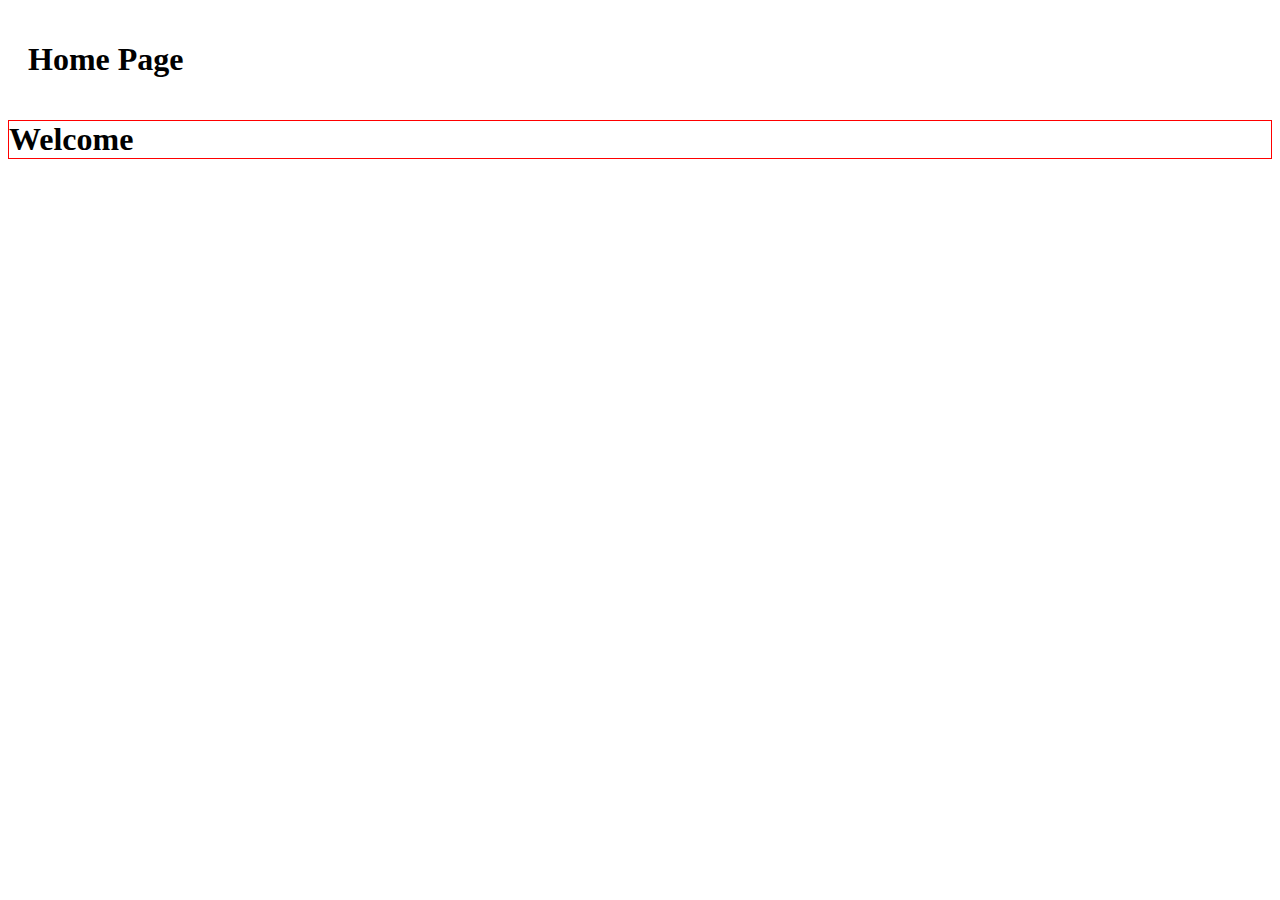
<file: Day3/home.html>
<!DOCTYPE html>
<html lang="en">
<head>
    <meta charset="UTF-8">
    <meta http-equiv="X-UA-Compatible" content="IE=edge">
    <meta name="viewport" content="width=device-width, initial-scale=1.0">
    <link rel="stylesheet" href="style.css">
    <link rel="stylesheet" href="https://cdnjs.cloudflare.com/ajax/libs/bootstrap/5.3.0-alpha1/css/bootstrap.min.css" integrity="sha512-72OVeAaPeV8n3BdZj7hOkaPSEk/uwpDkaGyP4W2jSzAC8tfiO4LMEDWoL3uFp5mcZu+8Eehb4GhZWFwvrss69Q==" crossorigin="anonymous" referrerpolicy="no-referrer" />
    
    <title>Home Page</title>
</head>
<body>
    <div class="container">
        <div class="row mx-auto mt-5">
            <h1 id="h1">Home Page</h1>
            <h1 class="Header">Welcome</h1>

        </div>
    </div>
</body>
</html>
</file>
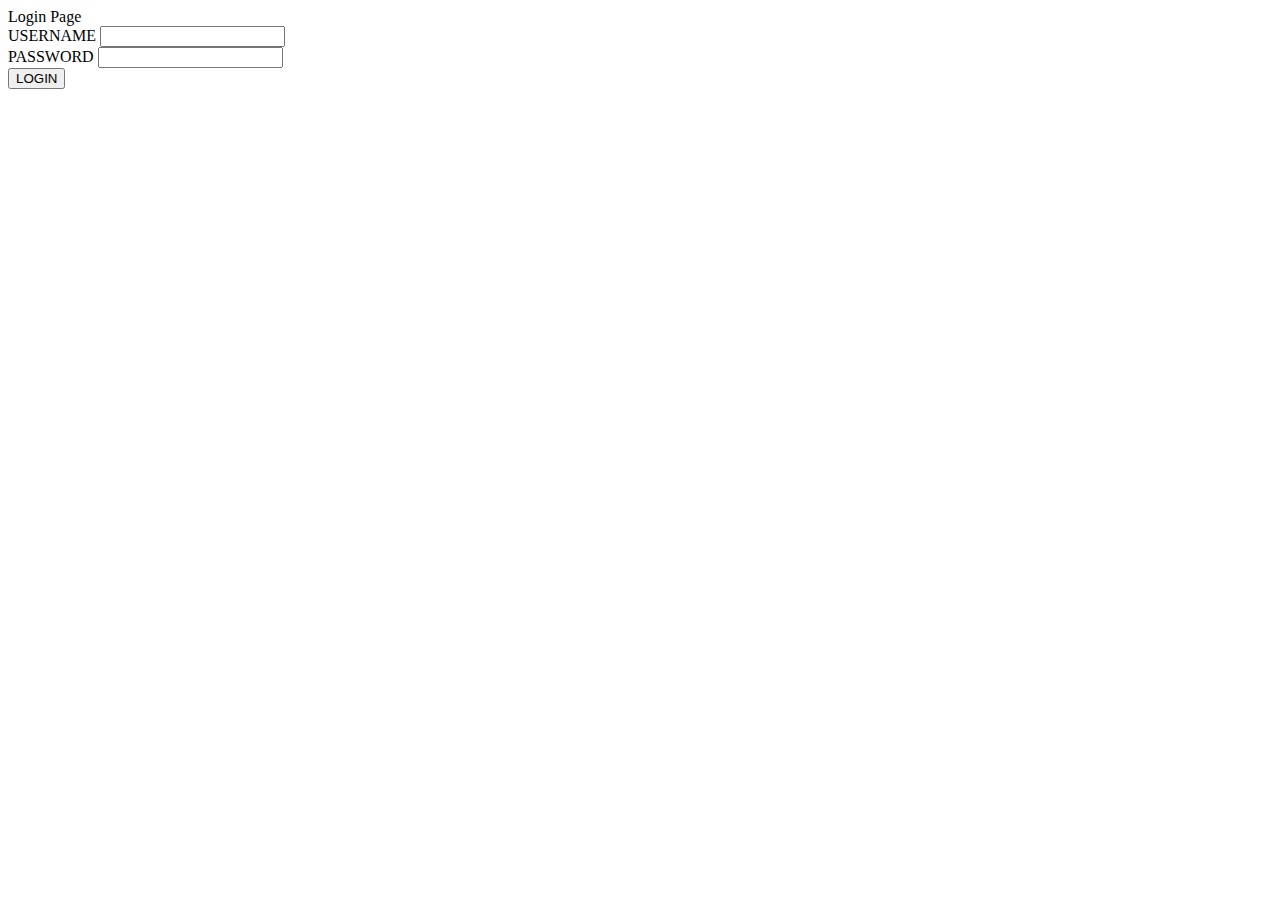
<file: Day3/login.html>
<!DOCTYPE html>
<html lang="en">

<head>
    <meta charset="UTF-8">
    <meta http-equiv="X-UA-Compatible" content="IE=edge">
    <meta name="viewport" content="width=device-width, initial-scale=1.0">
    <link rel="stylesheet" href="https://cdnjs.cloudflare.com/ajax/libs/bootstrap/5.3.0-alpha1/css/bootstrap.min.css" integrity="sha512-72OVeAaPeV8n3BdZj7hOkaPSEk/uwpDkaGyP4W2jSzAC8tfiO4LMEDWoL3uFp5mcZu+8Eehb4GhZWFwvrss69Q==" crossorigin="anonymous" referrerpolicy="no-referrer" />
    
    <title>Login Page</title>
</head>
<body>
    <div class="container">
        <div class="row">
            <div class="col-lg-3 col-md-2"></div>
            <div class="col-lg-6 col-md-8 login-box">
                <div class="col-lg-12 login-key">
                    <i class="fa fa-key" aria-hidden="true"></i>
                </div>
                <div class="col-lg-12 login-title">
                   Login Page
                </div>

                <div class="col-lg-12 login-form">
                    <div class="col-lg-12 login-form">
                        <form>
                            <div class="form-group">
                                <label class="form-control-label">USERNAME</label>
                                <input type="text" class="form-control">
                            </div>
                            <div class="form-group">
                                <label class="form-control-label">PASSWORD</label>
                                <input type="password" class="form-control" i>
                            </div>

                            <div class="col-lg-12 loginbttm">
                                <div class="col-lg-6 login-btm login-text">
                                    <!-- Error Message -->
                                </div>
                                <div class="col-lg-6 login-btm login-button">
                                    <button type="submit" class="btn btn-outline-primary">LOGIN</button>
                                </div>
                            </div>
                        </form>
                    </div>
                </div>
                <div class="col-lg-3 col-md-2"></div>
            </div>
        </div>
</body>
</html>
</file>
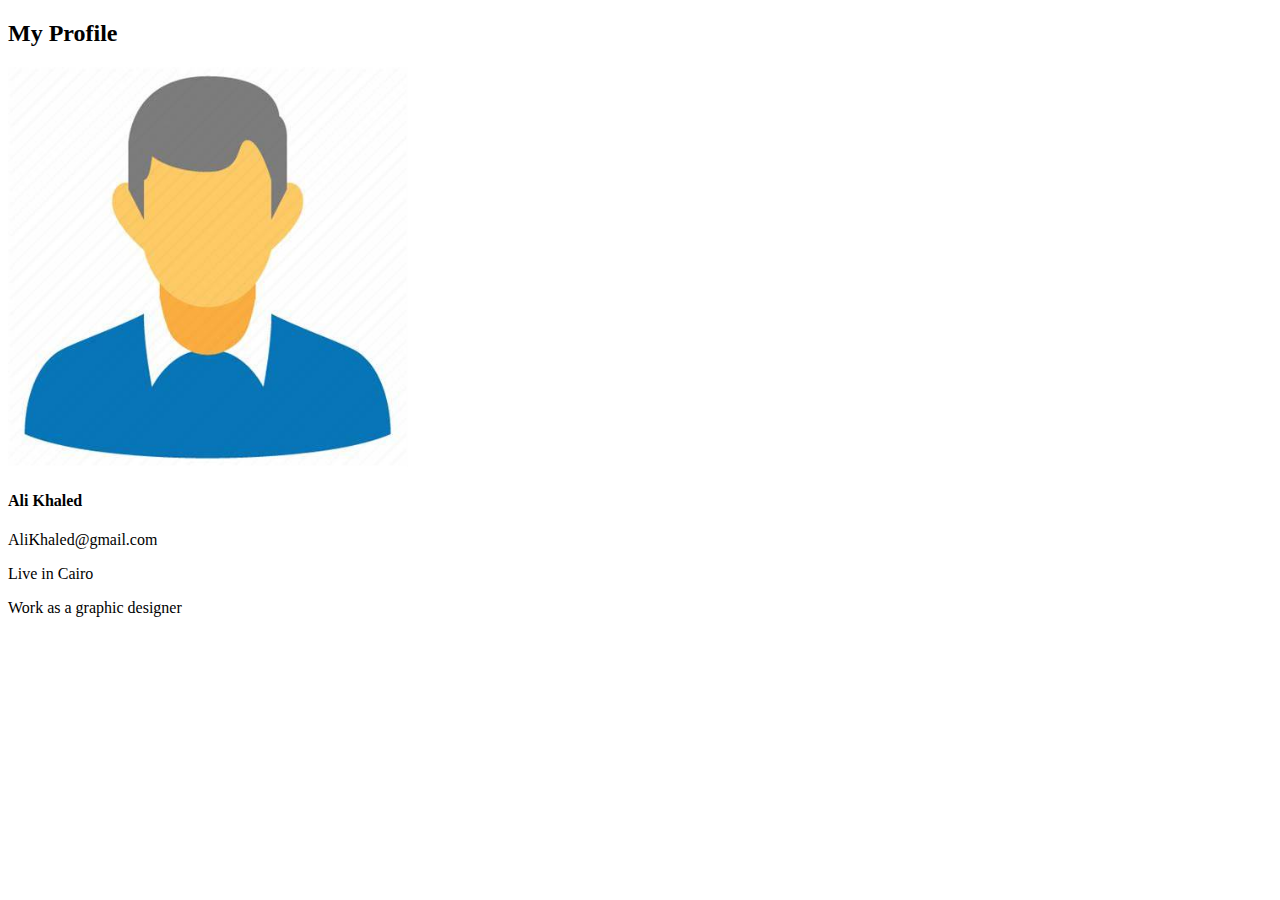
<file: Day3/profile.html>
<!DOCTYPE html>
<html lang="en">
<head>
    <meta charset="UTF-8">
    <meta http-equiv="X-UA-Compatible" content="IE=edge">
    <meta name="viewport" content="width=device-width, initial-scale=1.0">
    <link rel="stylesheet" href="https://cdnjs.cloudflare.com/ajax/libs/bootstrap/5.3.0-alpha1/css/bootstrap.min.css" integrity="sha512-72OVeAaPeV8n3BdZj7hOkaPSEk/uwpDkaGyP4W2jSzAC8tfiO4LMEDWoL3uFp5mcZu+8Eehb4GhZWFwvrss69Q==" crossorigin="anonymous" referrerpolicy="no-referrer" />
    
    <title>Profile Page</title>
</head>
<body>
    <div class="container mt-3">
        <h2>My Profile</h2>
        <div class="card" style="width:400px">
          <img class="card-img-top" src="person.jpeg" alt="Card image" style="width:100%">
          <div class="card-body">
            <h4 class="card-title">Ali Khaled</h4>
            <p class="card-text">AliKhaled@gmail.com</p>
            <p class="card-text">Live in Cairo</p>
            <p class="card-text">Work as a graphic designer</p>
          </div>
        </div>
        <br>
</body>
</html>
</file>
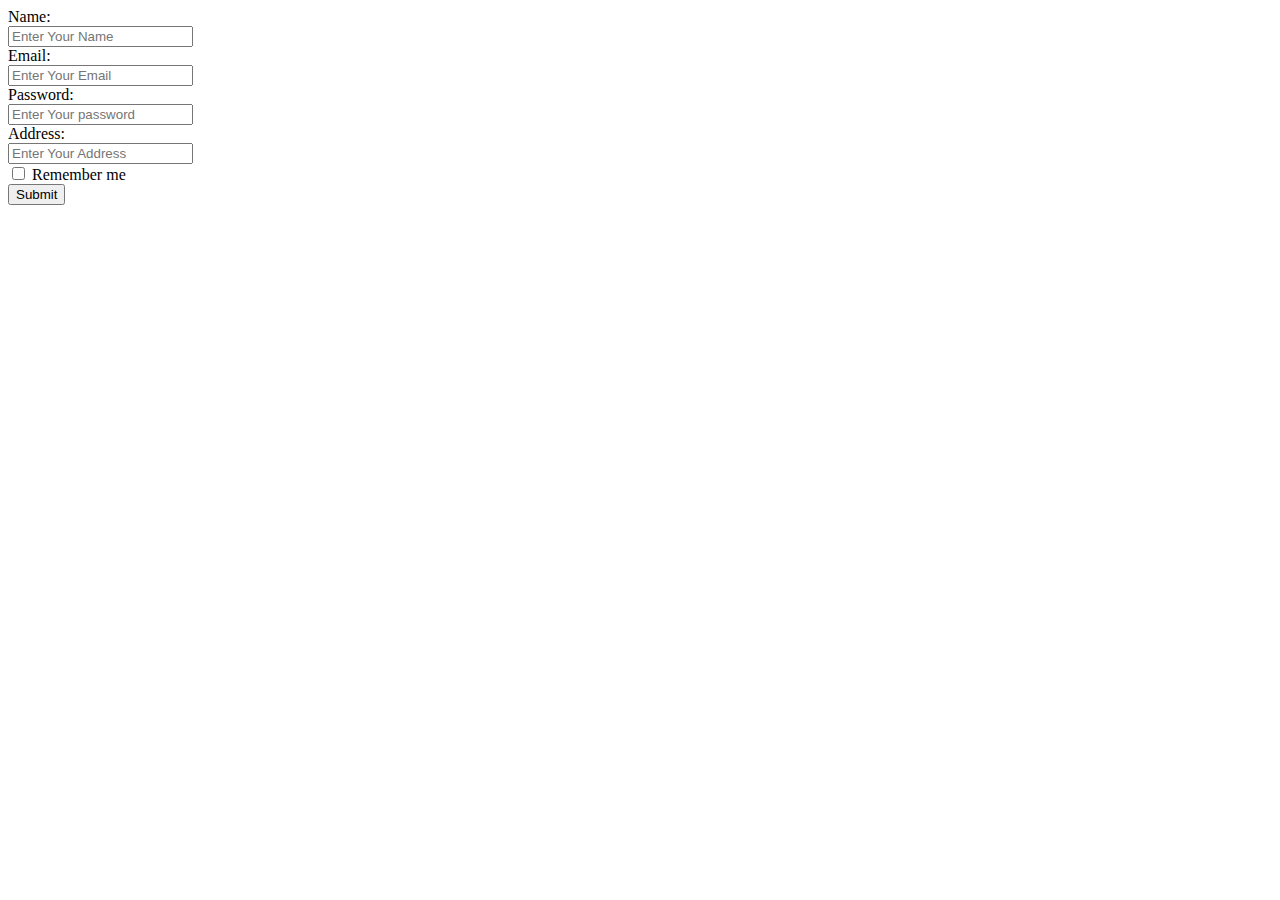
<file: Day3/signup.html>
<!DOCTYPE html>
<html lang="en">
<head>
    <meta charset="UTF-8">
    <meta http-equiv="X-UA-Compatible" content="IE=edge">
    <meta name="viewport" content="width=device-width, initial-scale=1.0">
    <link rel="stylesheet" href="https://cdnjs.cloudflare.com/ajax/libs/bootstrap/5.3.0-alpha1/css/bootstrap.min.css" integrity="sha512-72OVeAaPeV8n3BdZj7hOkaPSEk/uwpDkaGyP4W2jSzAC8tfiO4LMEDWoL3uFp5mcZu+8Eehb4GhZWFwvrss69Q==" crossorigin="anonymous" referrerpolicy="no-referrer" />
    
    <title>Sign Up Page</title>
</head>
<body>
    <form class="form-horizontal" action="/action_page.php">
        <div class="form-group">
          <label class="control-label col-sm-2" for="name">Name:</label>
          <div class="col-sm-10">
            <input type="text" class="form-control" id="name" placeholder="Enter Your Name">
          </div>
        </div>
        <div class="form-group">
            <label class="control-label col-sm-2" for="email">Email:</label>
            <div class="col-sm-10">
              <input type="email" class="form-control" id="email" placeholder="Enter Your Email">
            </div>
          </div>
        <div class="form-group">
          <label class="control-label col-sm-2" for="pwd">Password:</label>
          <div class="col-sm-10">
            <input type="password" class="form-control" id="pwd" placeholder="Enter Your password">
          </div>
        </div>
        <div class="form-group">
            <label class="control-label col-sm-2" for="address">Address:</label>
            <div class="col-sm-10">
              <input type="text" class="form-control" id="address" placeholder="Enter Your Address">
            </div>
          </div>
        <div class="form-group">
          <div class="col-sm-offset-2 col-sm-10">
            <div class="checkbox">
              <label><input type="checkbox"> Remember me</label>
            </div>
          </div>
        </div>
        <div class="form-group">
          <div class="col-sm-offset-2 col-sm-10">
            <button type="submit" class="btn btn-outline-primary">Submit</button>
          </div>
        </div>
      </form>
</body>
</html>
</file>
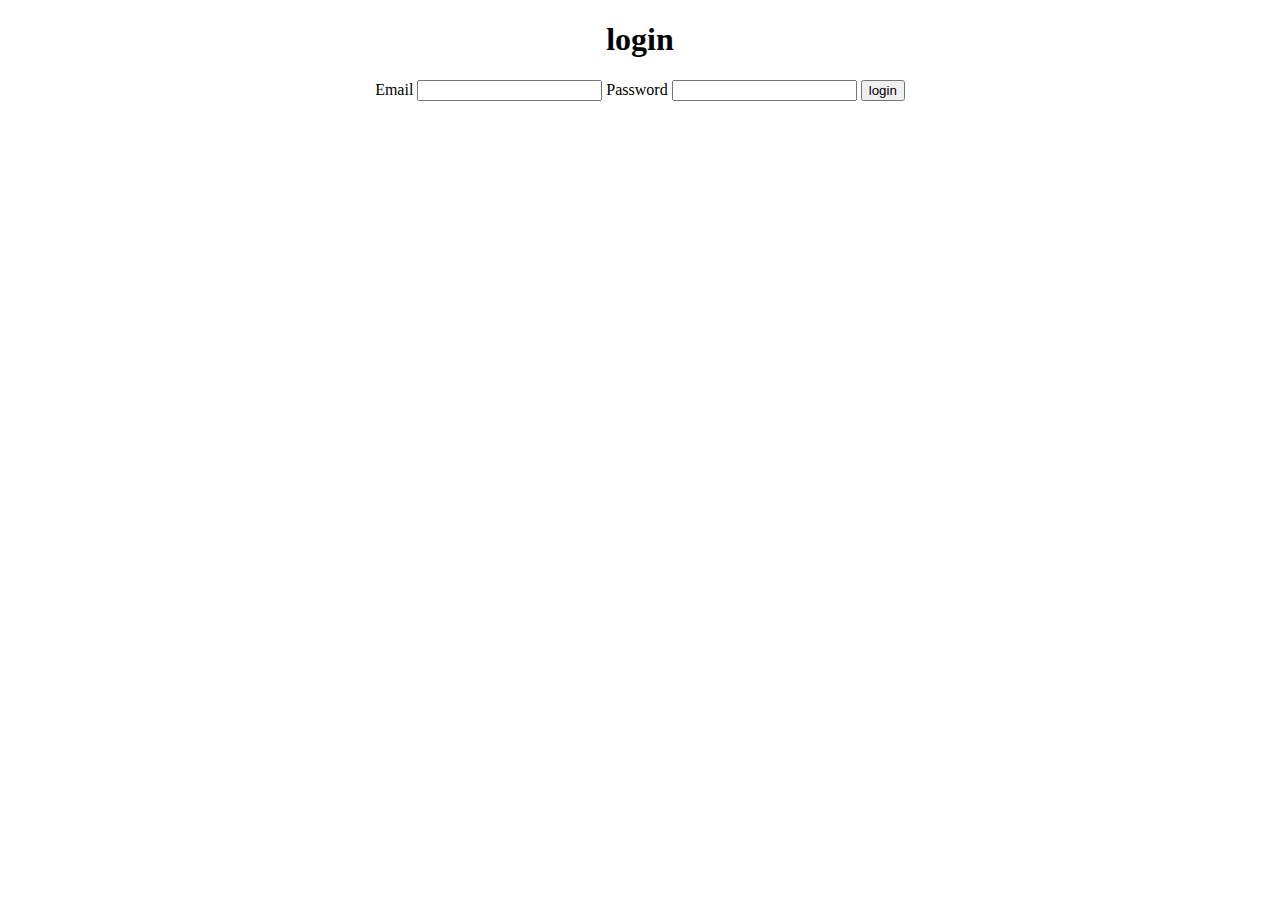
<file: Day4/login.html>
<!DOCTYPE html>
<html>
<head>
	<title>login</title>
</head>
<body>
	<h1 style="text-align:center ;">login</h1>
	<form style="text-align:center ;" Action="/profile">
		<label>Email</label>
		<input id="email" name="email" type="email">
		<label>Password</label>
		<input id="pass" name="pass" type="password">
	<button type="submit">login</button>
	</form>
	
</body>
</html>
</file>
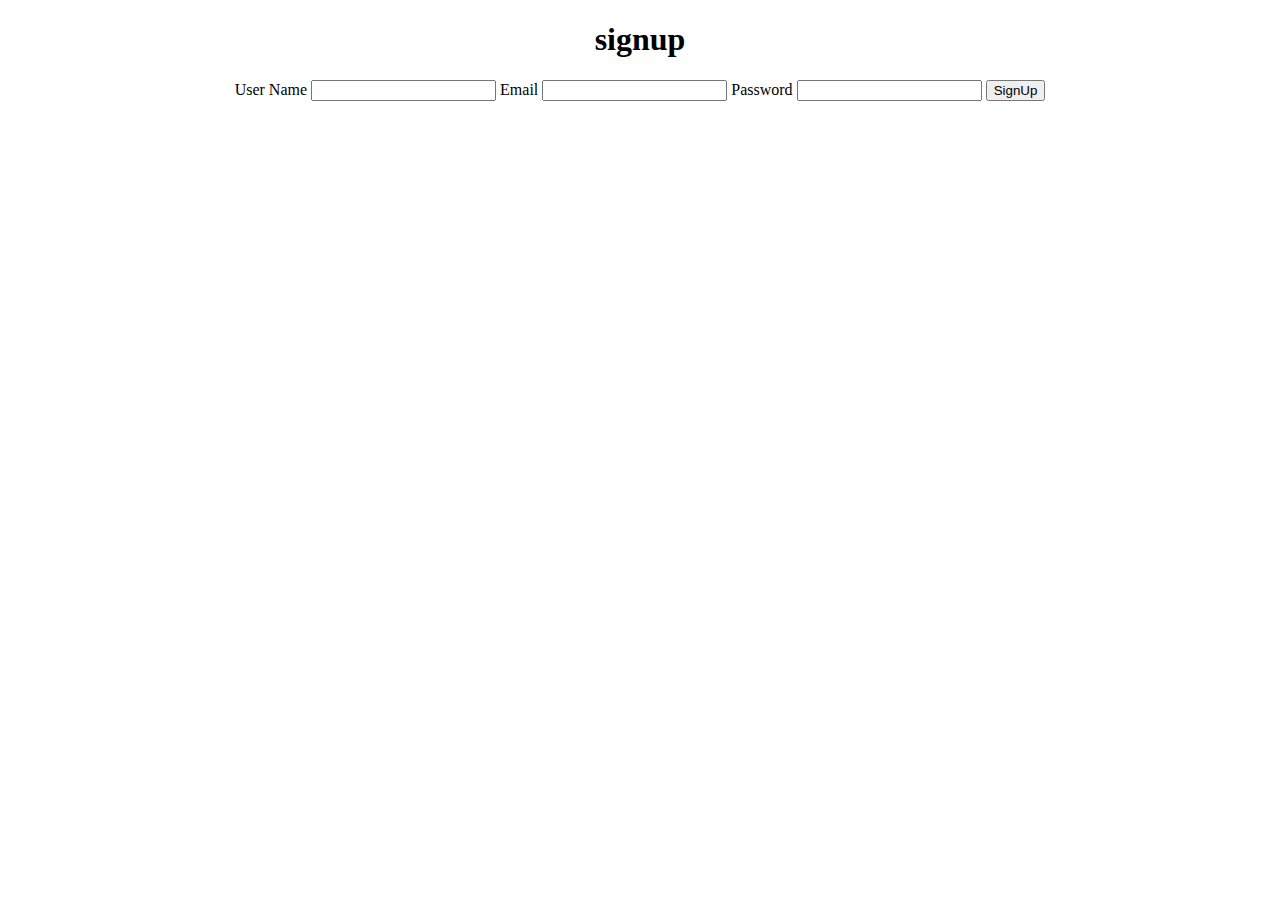
<file: Day4/signup.html>
<!DOCTYPE html>
<html>
<head>
	<title>SignUp</title>
</head>
<body>
	<h1 style="text-align:center">signup</h1>
	<form style="text-align:center" action="/login"> 
		<label>User Name</label>
		<input id="username" name="username" type="text">
		<label>Email</label>
		<input id="email" name="email" type="email">
		<label>Password</label>
		<input id="pass" name="pass" type="password">
		<button type="submit">SignUp</button>
	</form>
	
</body>
</html>
</file>
<file: Day3/style.css>
body{
    font-family:'Times New Roman', Times, serif
}
.Header
{
    border: 1px solid red;
}
#h1{
    padding: 20px;
}
</file>
